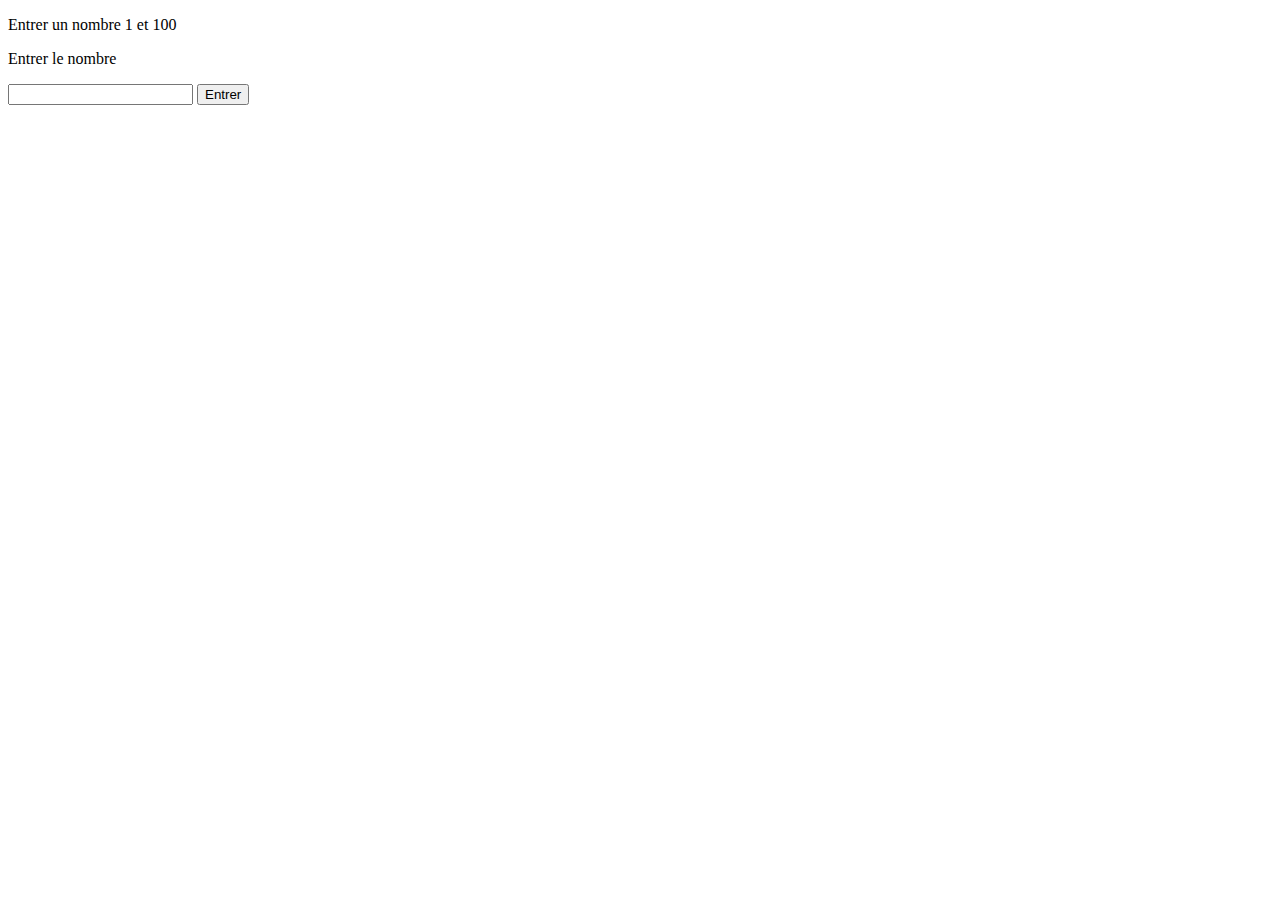
<file: Live coding/index.html>
<!DOCTYPE html>
<html lang="en">
<head>
    <meta charset="UTF-8">
    <meta http-equiv="X-UA-Compatible" content="IE=edge">
    <meta name="viewport" content="width=device-width, initial-scale=1.0">
    <title>Document</title>
</head>
<body>
    <div id="container">
        <p>Entrer un nombre 1 et 100</p>
        <p id="sortiUtilisateur">Entrer le nombre</p>
        <input type="text" id="entréeUtilisateur"></input> 
        <button onclick = "enter"() id="btn">Entrer</button>
    </div>



    <script src="main.js"></script>
</body>
</html>
</file>
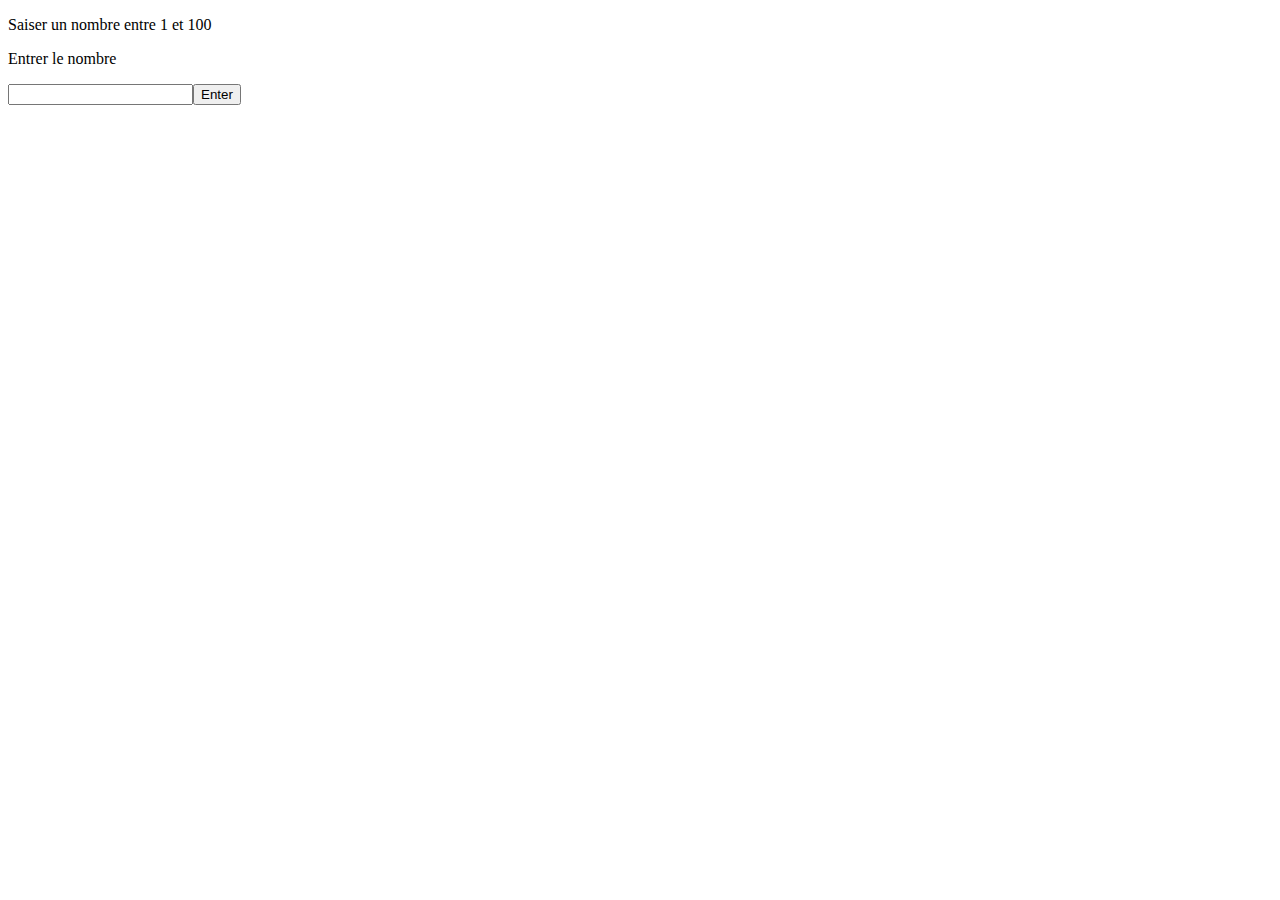
<file: prototype-b/index.html>
<!DOCTYPE html>
<html lang="en">
<head>
    <meta charset="UTF-8">
    <meta http-equiv="X-UA-Compatible" content="IE=edge">
    <meta name="viewport" content="width=device-width, initial-scale=1.0">
    <title>Document</title>
   
    </style>
</head>
<body>
   <div id="container">
    <p>Saiser un nombre entre 1 et 100 </p>
    <p id="sortirtext">Entrer le nombre</p>
    <input type="text" id="entréeUtilisateur"><button onclick="entrer"() id="btn">Enter</button>
   </div> 

   <script src="script.js"></script>
</body>
</html>
</file>
